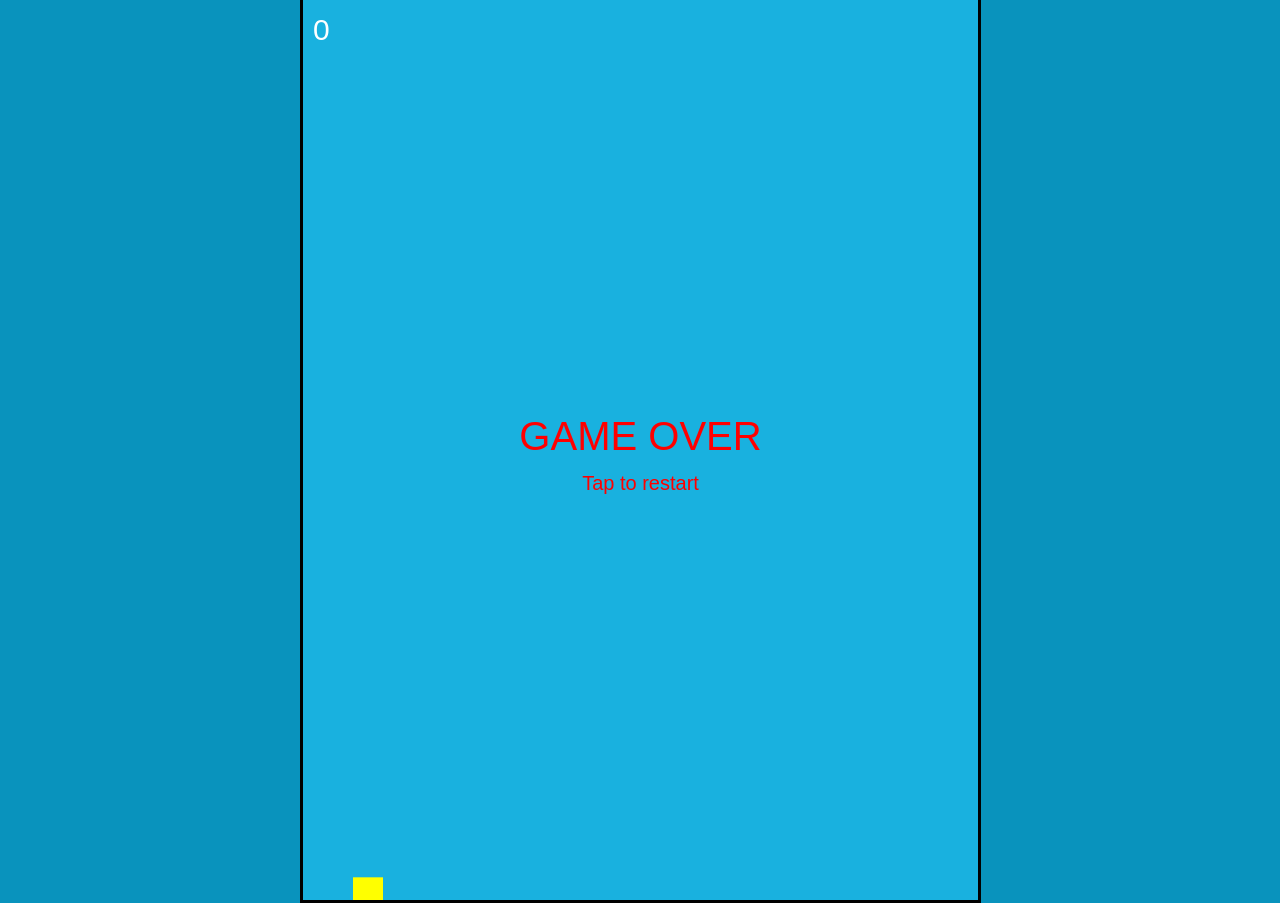
<file: flappy-bird/index.html>
<!DOCTYPE html>
<html lang="it">

<head>
    <meta charset="UTF-8">
    <meta name="viewport" content="width=device-width, initial-scale=1.0, maximum-scale=1.0, user-scalable=no">
    <title>Flappy Bird JS</title>
    <link rel="stylesheet" href="style.css">
</head>

<body> <canvas id="gameCanvas"></canvas>
    <script src="game.js"></script>
</body>

</html>
</file>
<file: flappy-bird/style.css>
body {
    margin: 0;
    overflow: hidden;
    background: #0993bd;
    display: flex;
    justify-content: center;
    align-items: center;
    height: 100vh;
    width: 100vw;
    touch-action: none;
    -webkit-touch-callout: none;
    -webkit-user-select: none;
    user-select: none;
}

#gameCanvas {
    background: #19b1df;
    border: 3px solid #000;
    max-width: 100%;
    max-height: 100%;
}
</file>
